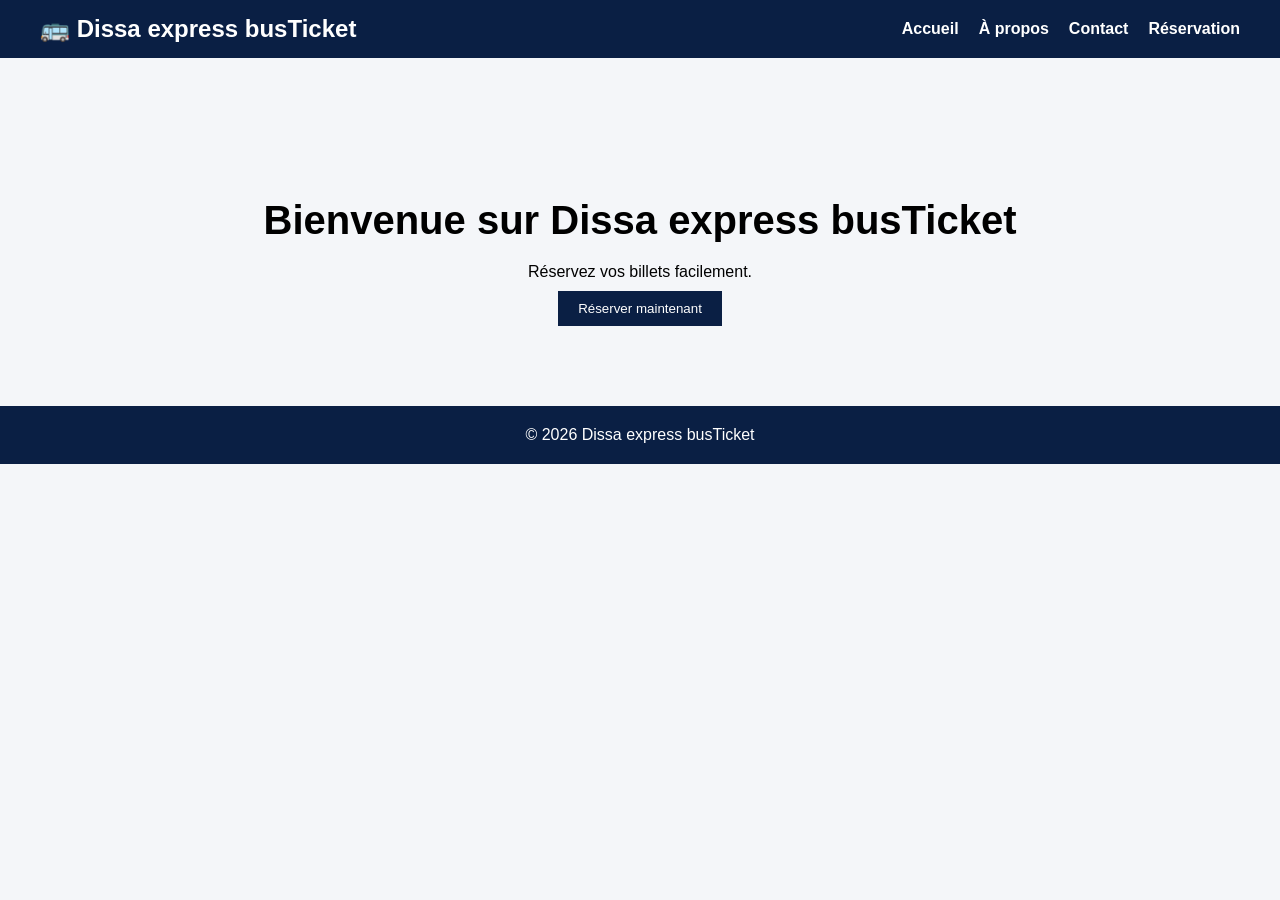
<file: index.html>
<!DOCTYPE html>
<html>
<head>
    <title>Dissa express busTicket - Accueil</title>
    <link rel="stylesheet" href="style.css">
</head>
<body>

<nav>
    <h2>🚌 Dissa express busTicket</h2>
    <ul>
        <li><a href="index.html">Accueil</a></li>
        <li><a href="about.html">À propos</a></li>
        <li><a href="contact.html">Contact</a></li>
        <li><a href="reservation.html">Réservation</a></li>
    </ul>
</nav>

<div class="container hero">
    <h1>Bienvenue sur Dissa express busTicket</h1>
    <p>Réservez vos billets facilement.</p>
    <a href="reservation.html"><button>Réserver maintenant</button></a>
</div>

<footer>© 2026 Dissa express busTicket</footer>

</body>
</html>
</file>
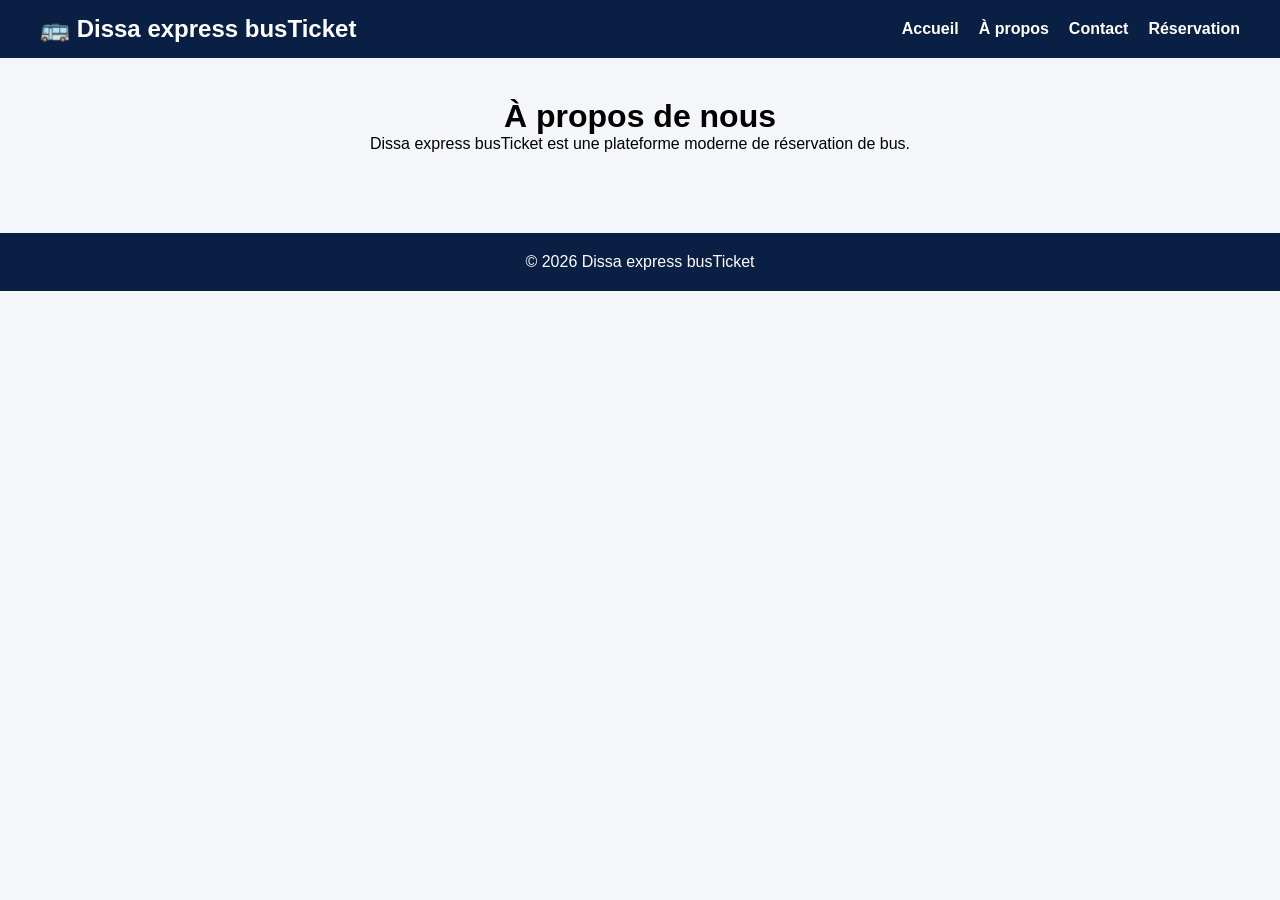
<file: about.html>
<!DOCTYPE html>
<html>
<head>
    <title>À propos</title>
    <link rel="stylesheet" href="style.css">
</head>
<body>

<nav>
    <h2>🚌 Dissa express busTicket</h2>
    <ul>
        <li><a href="index.html">Accueil</a></li>
        <li><a href="about.html">À propos</a></li>
        <li><a href="contact.html">Contact</a></li>
        <li><a href="reservation.html">Réservation</a></li>
    </ul>
</nav>

<div class="container">
    <h1>À propos de nous</h1>
    <p>Dissa express busTicket est une plateforme moderne de réservation de bus.</p>
<p> 
</div>

<footer>© 2026  Dissa express busTicket</footer>

</body>
</html>
</file>
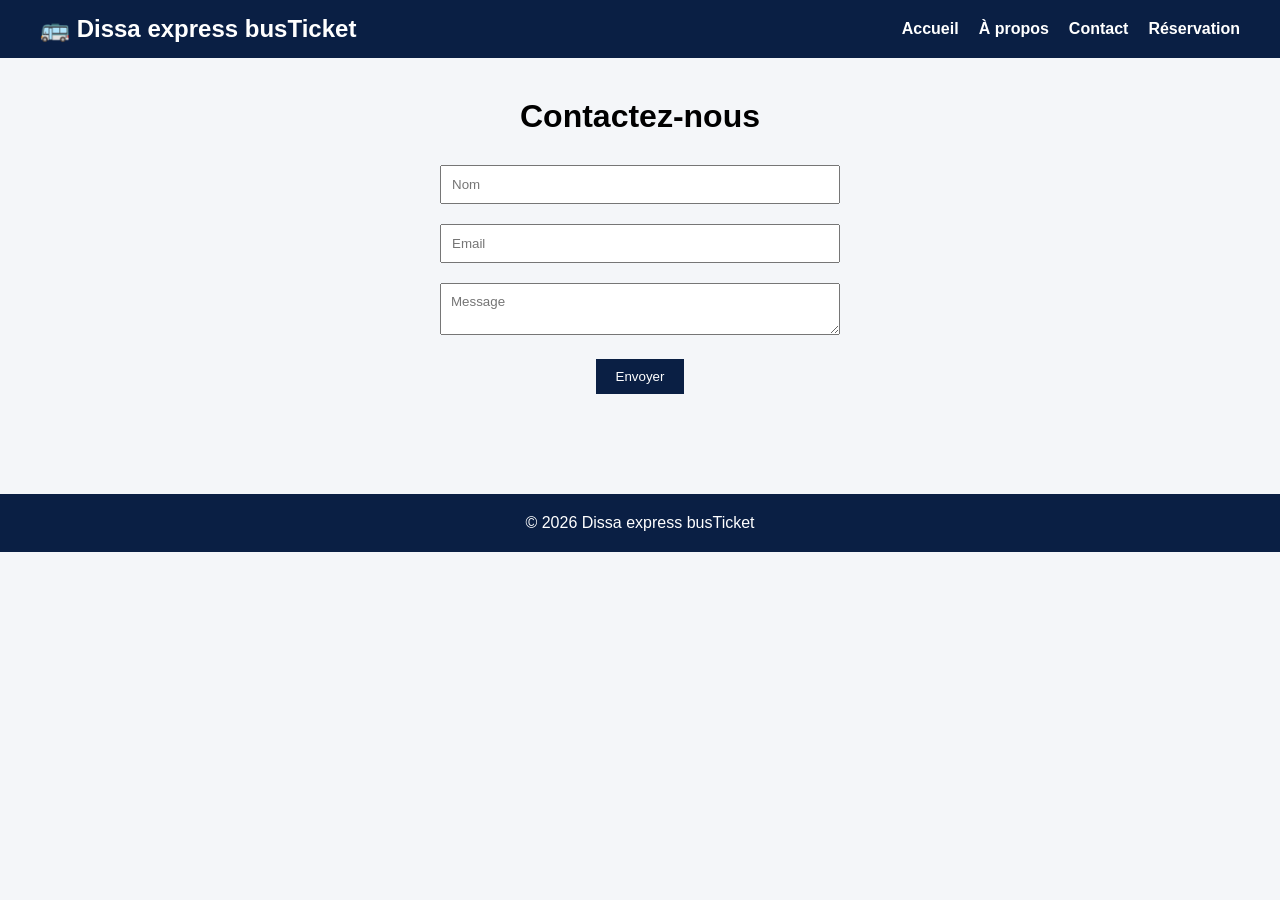
<file: contact.html>
<!DOCTYPE html>
<html>
<head>
    <title>Contact</title>
    <link rel="stylesheet" href="style.css">
    <script src="script.js"></script>
</head>
<body>

<nav>
    <h2>🚌 Dissa express busTicket</h2>
    <ul>
        <li><a href="index.html">Accueil</a></li>
        <li><a href="about.html">À propos</a></li>
        <li><a href="contact.html">Contact</a></li>
        <li><a href="reservation.html">Réservation</a></li>
    </ul>
</nav>

<div class="container">
    <h1>Contactez-nous</h1>

    <form onsubmit="envoyerMessage(event)">
        <input type="text" placeholder="Nom" required>
        <input type="email" placeholder="Email" required>
        <textarea placeholder="Message"></textarea>
        <button type="submit">Envoyer</button>
    </form>
</div>

<footer>© 2026 Dissa express busTicket</footer>

</body>
</html>
</file>
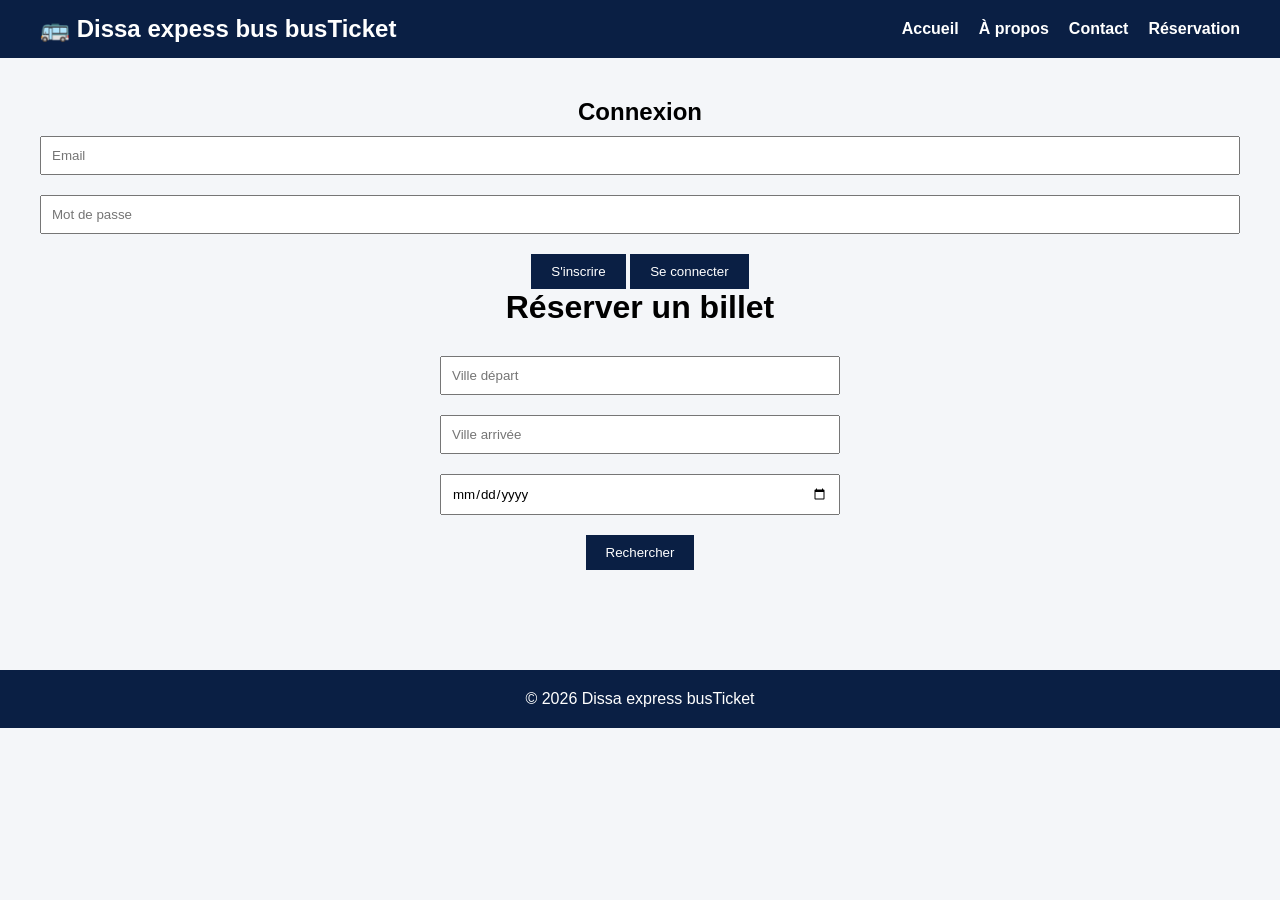
<file: reservation.html>
<!DOCTYPE html>
<html>
<head>
    <title>Réservation</title>
    <link rel="stylesheet" href="style.css">
    <script src="script.js"></script>
</head>
<body>

<nav>
    <h2>🚌 Dissa expess bus busTicket</h2>
    <ul>
        <li><a href="index.html">Accueil</a></li>
        <li><a href="about.html">À propos</a></li>
        <li><a href="contact.html">Contact</a></li>
        <li><a href="reservation.html">Réservation</a></li>
    </ul>
</nav>

<div class="container">

    <div id="authSection">
        <h2>Connexion</h2>
        <input type="email" id="emailAuth" placeholder="Email">
        <input type="password" id="passAuth" placeholder="Mot de passe">
        <button onclick="inscrire()">S'inscrire</button>
        <button onclick="connecter()">Se connecter</button>
    </div>

    <h1>Réserver un billet</h1>

    <form onsubmit="rechercherBus(event)">
        <input type="text" id="depart" placeholder="Ville départ" required>
        <input type="text" id="arrivee" placeholder="Ville arrivée" required>
        <input type="date" id="date" required>
        <button type="submit">Rechercher</button>
    </form>

    <div id="resultats" class="hidden"></div>

    <div id="reservationForm" class="hidden">
        <h2 id="infoTrajet"></h2>
        <form onsubmit="confirmerReservation(event)">
            <input type="text" id="nomClient" placeholder="Nom complet" required>
            <select id="siege">
                <option>Siège 1</option>
                <option>Siège 2</option>
                <option>Siège 3</option>
                <option>Siège 4</option>
                <option>Siège 5</option>
                <option>Siège 6</option>
                <option>Siège 7</option>
                <option>Siège 8</option>
                <option>Siège 9</option>
                <option>Siège 10</option>
                <option>Siège 11</option>
                <option>Siège 12</option>
                <option>Siège 13</option>
                <option>Siège 14</option>
                <option>Siège 15</option>
                <option>Siège 16</option>
                <option>Siège 17</option>
                <option>Siège 18</option>
                <option>Siège 19</option>
                <option>Siège 20</option>
                <option>Siège 21</option>
                <option>Siège 22</option>
                <option>Siège 23</option>
                <option>Siège 24</option>
                <option>Siège 25</option>
                <option>Siège 26</option>
                <option>Siège 27</option>
                <option>Siège 28</option>
                <option>Siège 29</option>
                <option>Siège 30</option>
                <option>Siège 31</option>
                <option>Siège 32</option>
                <option>Siège 33</option>
                <option>Siège 34</option>
                <option>Siège 35</option>
            </select>
            <button type="submit">Confirmer</button>
        </form>
    </div>

</div>

<footer>© 2026 Dissa express busTicket</footer>

</body>
</html>
</file>
<file: style.css>
* {
    margin: 0;
    padding: 0;
    box-sizing: border-box;
    font-family: Arial, sans-serif;
}

body {
    background: #f4f6f9;
}

nav {
    background: #0a1f44;
    padding: 15px 40px;
    display: flex;
    justify-content: space-between;
    align-items: center;
}

nav h2 {
    color: white;
}

nav ul {
    list-style: none;
    display: flex;
}

nav ul li {
    margin-left: 20px;
}

nav ul li a {
    color: white;
    text-decoration: none;
    font-weight: bold;
}

nav ul li a:hover {
    color: orange;
}

.container {
    padding: 40px;
    text-align: center;
}

.hero {
    margin-top: 100px;
}

.hero h1 {
    font-size: 40px;
    margin-bottom: 20px;
}

button {
    padding: 10px 20px;
    background: #0a1f44;
    color: white;
    border: none;
    cursor: pointer;
    margin-top: 10px;
}

button:hover {
    background: orange;
}

form {
    max-width: 400px;
    margin: 20px auto;
}

input, select, textarea {
    width: 100%;
    padding: 10px;
    margin: 10px 0;
}

.card {
    background: white;
    padding: 15px;
    margin: 20px auto;
    max-width: 400px;
    box-shadow: 0 5px 15px rgba(0,0,0,0.2);
}

.hidden {
    display: none;
}

footer {
    background: #0a1f44;
    color: white;
    text-align: center;
    padding: 20px;
    margin-top: 40px;
}
</file>
